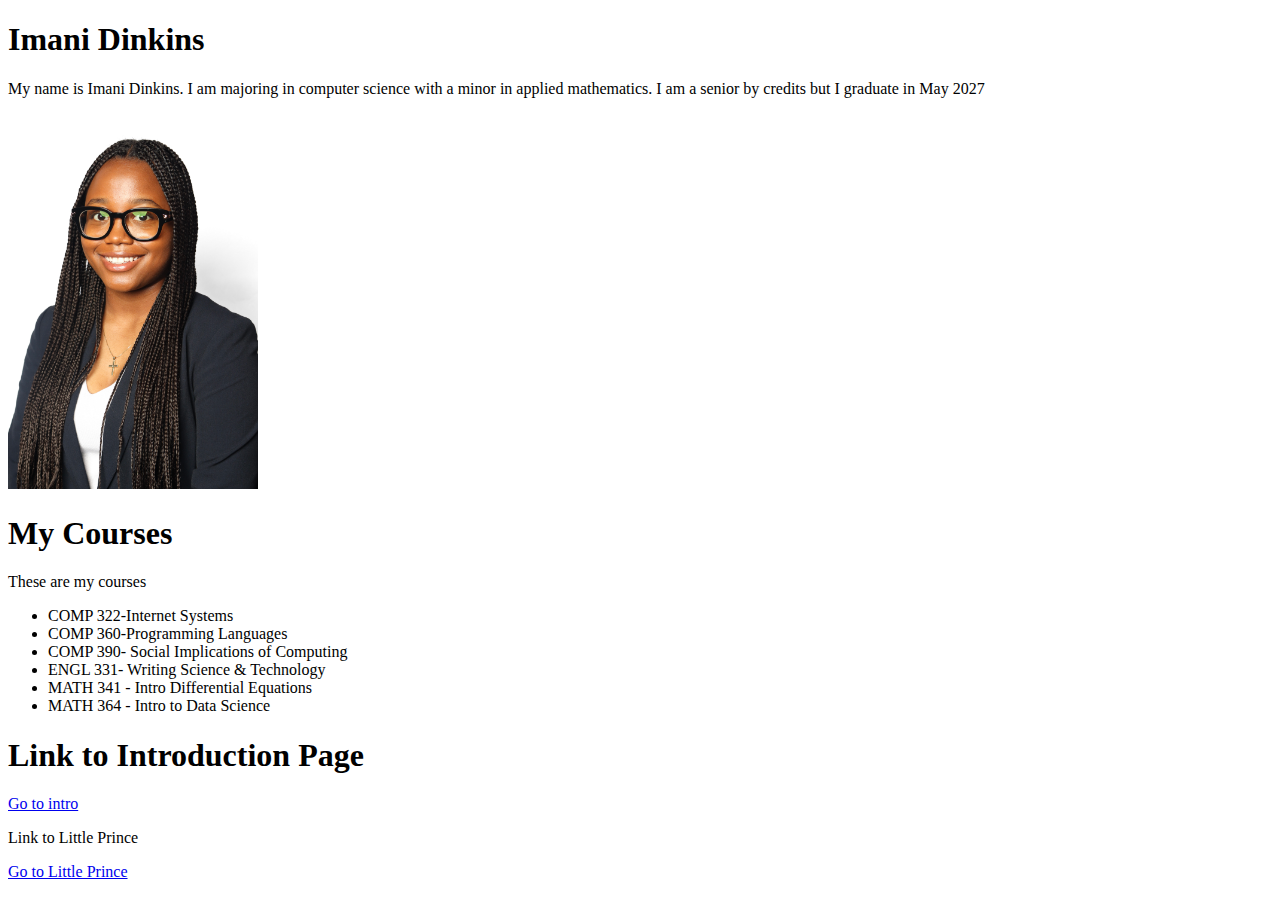
<file: index.html>
<!DOCTYPE html>
<html >
    <head>
        <title>Welcome!</title>
    </head>

    <body>
        <h1>Imani Dinkins</h1>
        <p>My name is Imani Dinkins. I am majoring in computer science with a minor in applied mathematics. I am a senior by credits but I graduate in May 2027</p>
        <img src= "img/ImaniDinkinsHeadshot.jpg" width = "250"> 
        <!--make the pic smaller-->

        <h1>
            My Courses
        </h1>
        <p> These are my courses </p>
        <ul>
            <li>COMP 322-Internet Systems</li>
            <li>COMP 360-Programming Languages</li>
            <li>COMP 390- Social Implications of Computing</li>
            <li>ENGL 331- Writing Science & Technology</li>
            <li>MATH 341 - Intro Differential Equations</li>
            <li>MATH 364 - Intro to Data Science</li>

        </ul>

        <h1>Link to Introduction Page</h1>
        <p>
            <a href="introduction.html">Go to intro</a>
        </p>
        <h>Link to Little Prince</h>
        <p>
            <a href="little_prince.html"> Go to Little Prince</a>
        </p>
    </body>
</html>
</file>
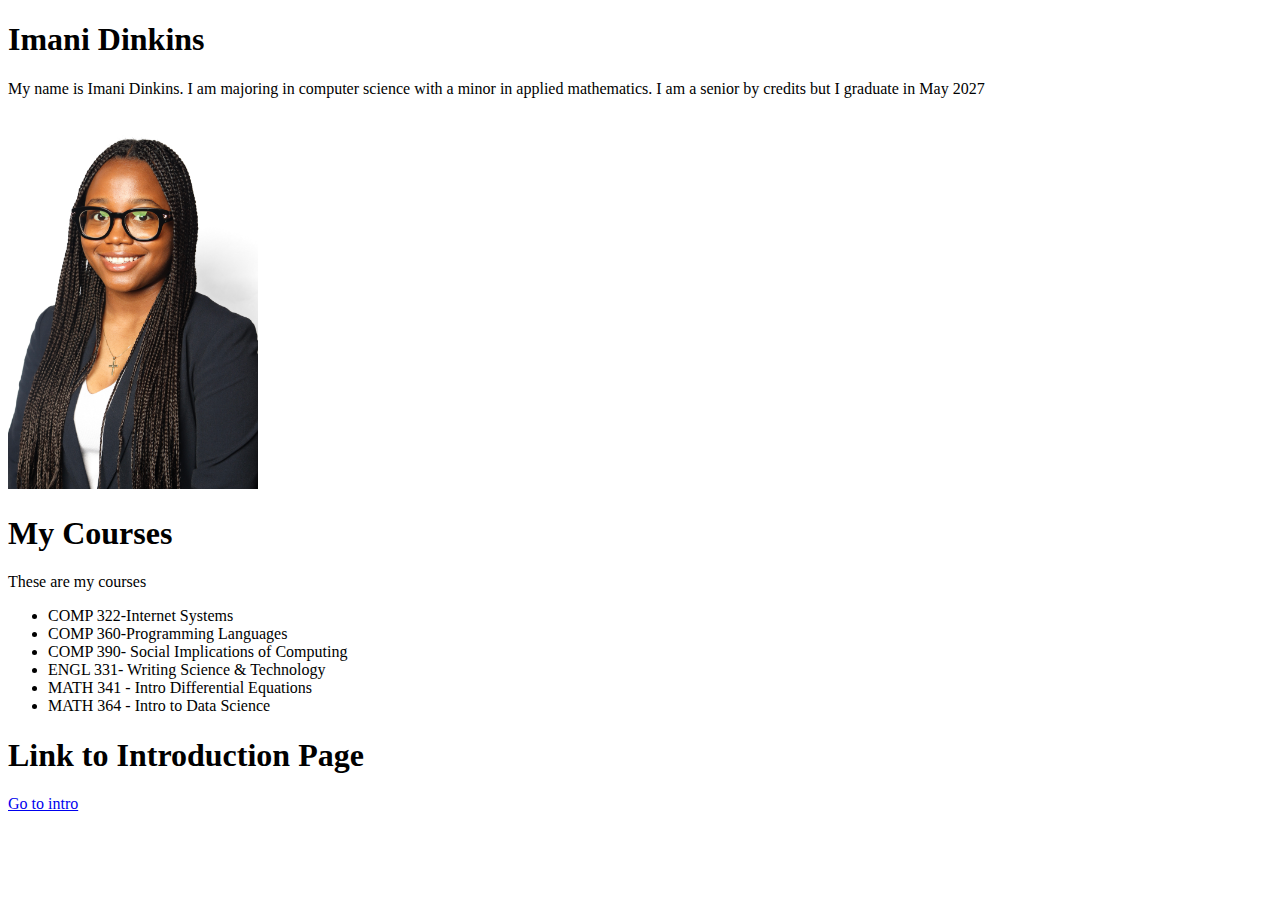
<file: a1/index.html>
<!DOCTYPE html>
<html >
    <head>
        <title>Welcome!</title>
    </head>

    <body>
        <h1>Imani Dinkins</h1>
        <p>My name is Imani Dinkins. I am majoring in computer science with a minor in applied mathematics. I am a senior by credits but I graduate in May 2027</p>
        <img src= "/a1/img/ImaniDinkinsHeadshot.jpg" width = "250"> 
        <!--make the pic smaller-->

        <h1>
            My Courses
        </h1>
        <p> These are my courses </p>
        <ul>
            <li>COMP 322-Internet Systems</li>
            <li>COMP 360-Programming Languages</li>
            <li>COMP 390- Social Implications of Computing</li>
            <li>ENGL 331- Writing Science & Technology</li>
            <li>MATH 341 - Intro Differential Equations</li>
            <li>MATH 364 - Intro to Data Science</li>

        </ul>

        <h1>Link to Introduction Page</h1>
        <p>
            <a href="introduction.html">Go to intro</a>
        </p>
    </body>
</html>
</file>
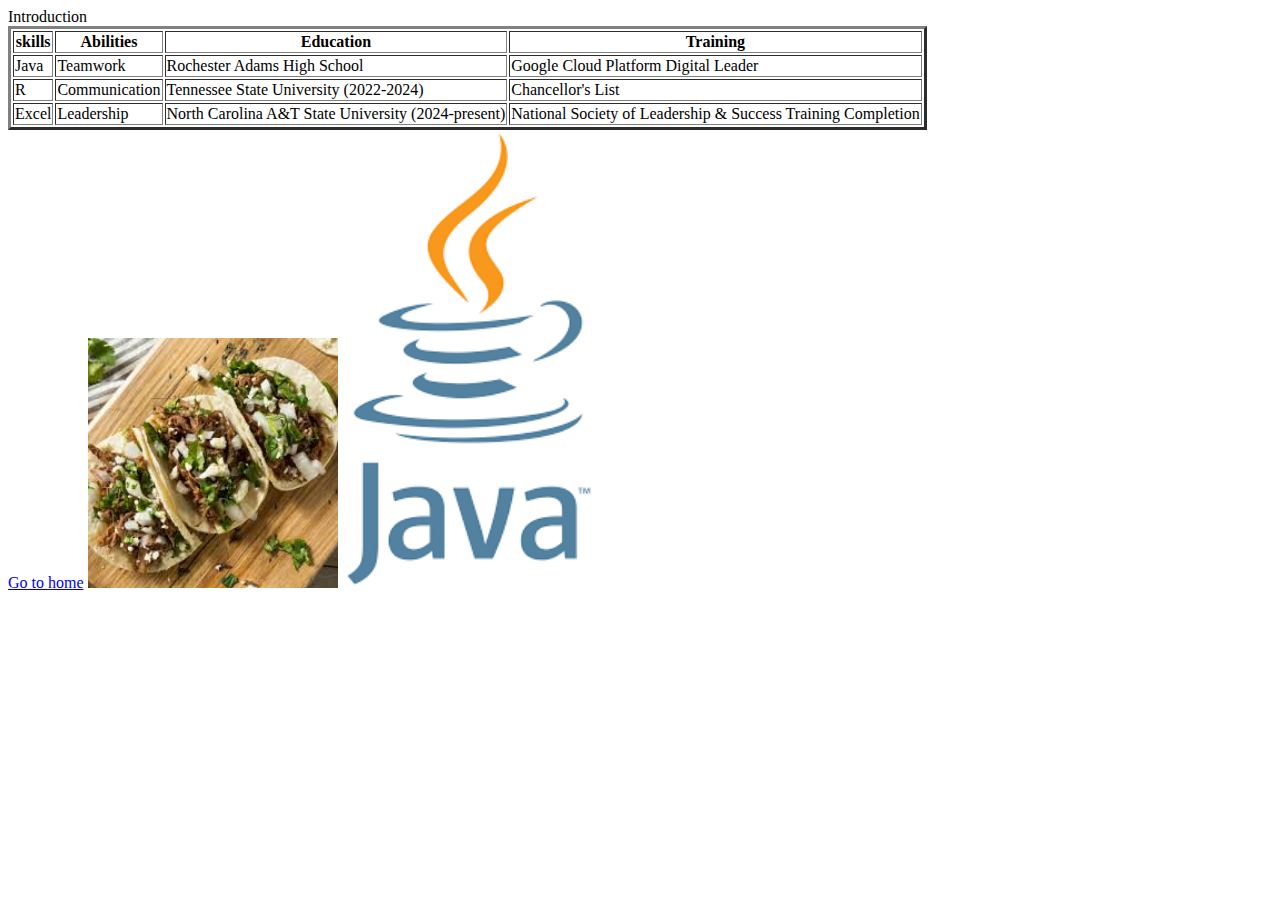
<file: introduction.html>
<!DOCTYPE html>
<html >
    <!--
• At least two images from the “img” folder.
• A link to go back to "index.html".-->
<head>
    Introduction
</head>
<body>
    <table border="3">
        <tr>
            <th>skills</th>
            <th>Abilities</th>
            <th>Education</th>
            <th>Training</th>
        </tr>
        <tr>
            <td>Java</td>
            <td>Teamwork</td>
            <td>Rochester Adams High School</td>
            <td>Google Cloud Platform Digital Leader</td>
        </tr>
        <tr>
            <td>R</td>
            <td>Communication</td>
            <td>Tennessee State University (2022-2024)</td>
            <td>Chancellor's List</td>
        </tr>
        <tr>
            <td>Excel</td>
            <td>Leadership</td>
            <td>North Carolina A&T State University (2024-present)</td>
            <td>National Society of Leadership & Success Training Completion</td>
        </tr>
    </table>

    <a href = "index.html" > Go to home</a>
    <img src= "/img/tacos.jpg" width="250">
    <img src ="/img/java.png" width="250">
    
</body>
</html>
</file>
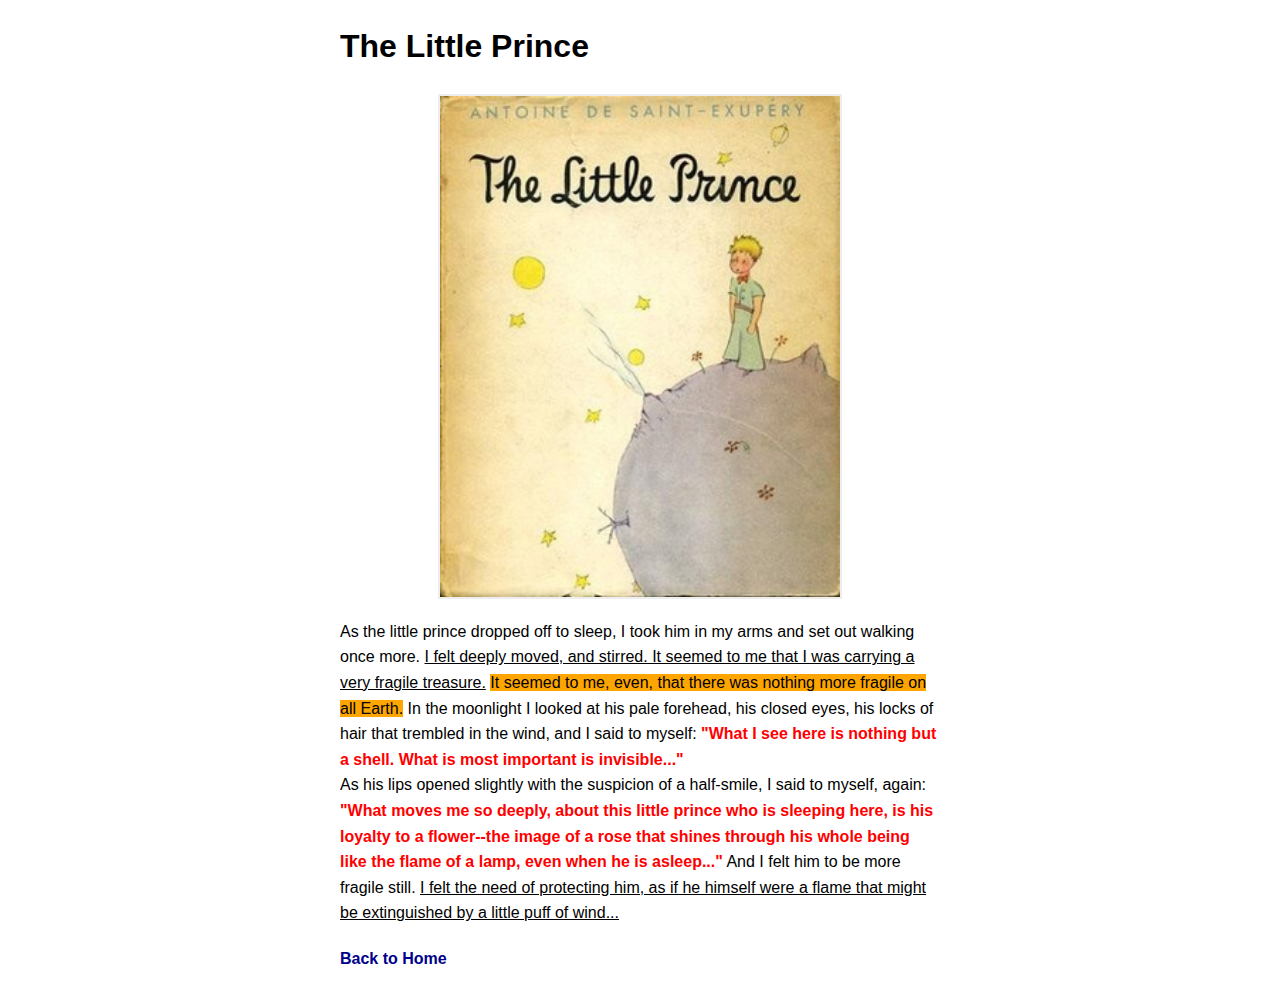
<file: little_prince.html>
<!DOCTYPE html>
<html lang="en">
<head>
  <meta charset="UTF-8">
  <title>The Little Prince</title>
  <link rel="stylesheet" href="littlePrince.css">
</head>
<body>
  <div class="container">
    <h1>The Little Prince</h1>
    <img src="/img/littlePrince.jpg" alt="The Little Prince Book Cover">

    <p>
      As the little prince dropped off to sleep, I took him in my arms and set out walking once more. 
      <span class="black">I felt deeply moved, and stirred. It seemed to me that I was carrying a very fragile treasure.</span> 
      <span class="orange">It seemed to me, even, that there was nothing more fragile on all Earth.</span> 
      In the moonlight I looked at his pale forehead, his closed eyes, his locks of hair that trembled in the wind, and I said to myself: 
      <span class="red">"What I see here is nothing but a shell. What is most important is invisible..."</span>
      </p>
      <p>
      As his lips opened slightly with the suspicion of a half-smile, I said to myself, again: 
      <span class="red">"What moves me so deeply, about this little prince who is sleeping here, is his loyalty to a flower--the image of a rose that shines through his whole being like the flame of a lamp, even when he is asleep..."</span> 
      And I felt him to be more fragile still. 
      <span class="black">I felt the need of protecting him, as if he himself were a flame that might be extinguished by a little puff of wind...</span>
    </p>

    <a href="index.html"> Back to Home</a>
  </div>
</body>
</html>
</file>
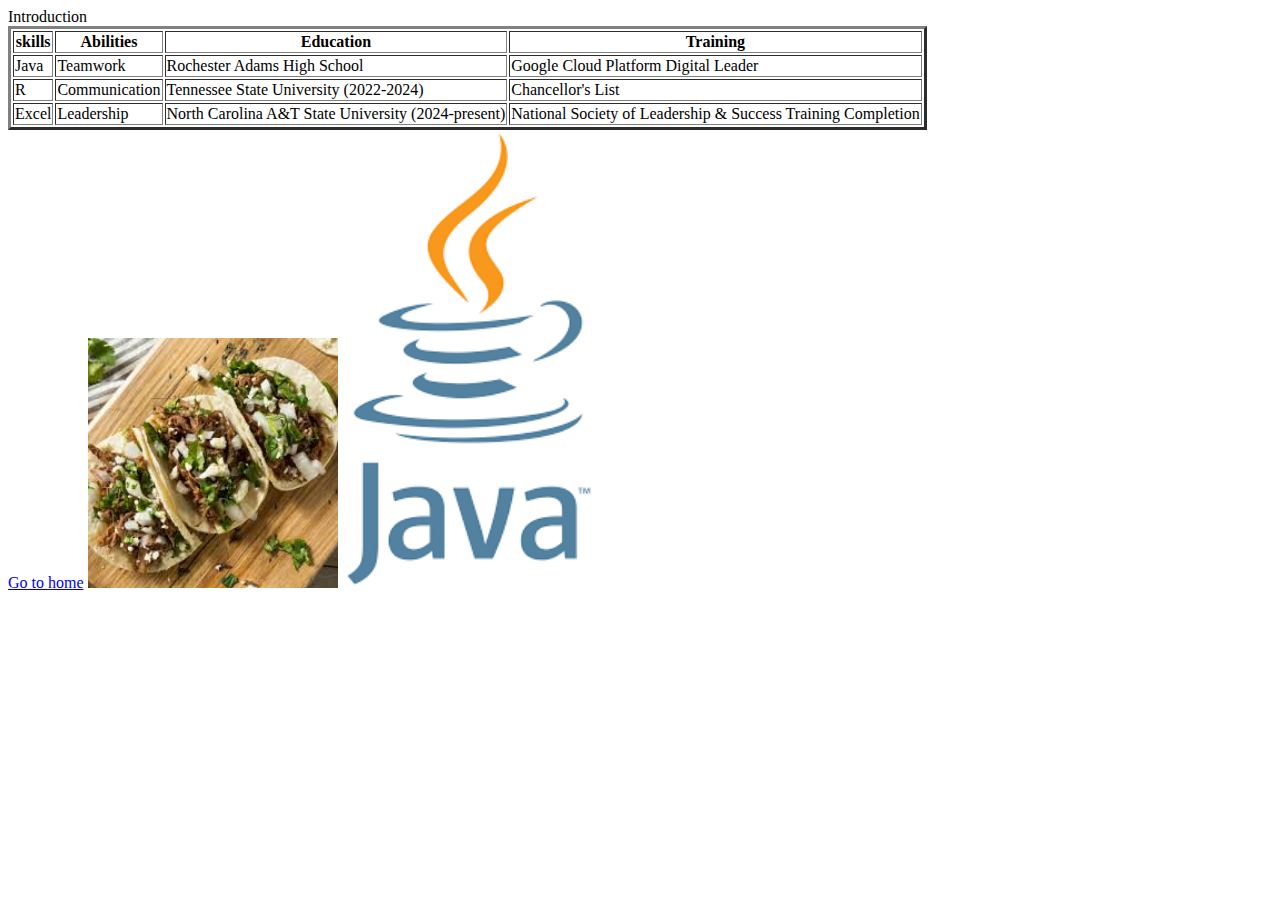
<file: a1/introduction.html>
<!DOCTYPE html>
<html >
    <!--
• At least two images from the “img” folder.
• A link to go back to "index.html".-->
<head>
    Introduction
</head>
<body>
    <table border="3">
        <tr>
            <th>skills</th>
            <th>Abilities</th>
            <th>Education</th>
            <th>Training</th>
        </tr>
        <tr>
            <td>Java</td>
            <td>Teamwork</td>
            <td>Rochester Adams High School</td>
            <td>Google Cloud Platform Digital Leader</td>
        </tr>
        <tr>
            <td>R</td>
            <td>Communication</td>
            <td>Tennessee State University (2022-2024)</td>
            <td>Chancellor's List</td>
        </tr>
        <tr>
            <td>Excel</td>
            <td>Leadership</td>
            <td>North Carolina A&T State University (2024-present)</td>
            <td>National Society of Leadership & Success Training Completion</td>
        </tr>
    </table>

    <a href = "index.html" > Go to home</a>
    <img src= "/a1/img/tacos.jpg" width="250">
    <img src ="/a1/img/java.png" width="250">
    
</body>
</html>
</file>
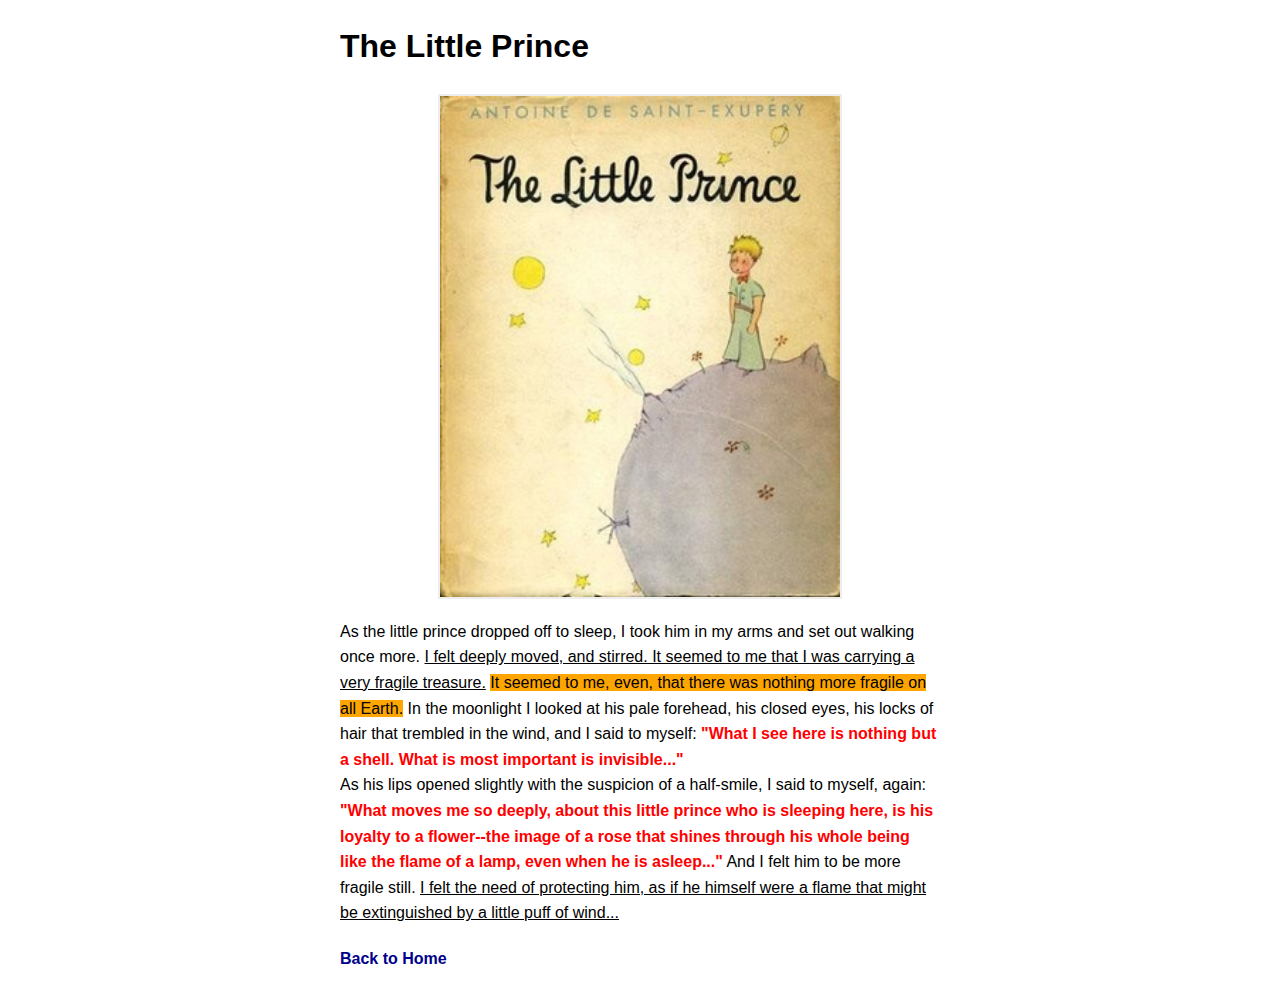
<file: a1/little_prince.html>
<!DOCTYPE html>
<html lang="en">
<head>
  <meta charset="UTF-8">
  <title>The Little Prince</title>
  <link rel="stylesheet" href="littlePrince.css">
</head>
<body>
  <div class="container">
    <h1>The Little Prince</h1>
    <img src="/a1/img/littlePrince.jpg" alt="The Little Prince Book Cover">

    <p>
      As the little prince dropped off to sleep, I took him in my arms and set out walking once more. 
      <span class="black">I felt deeply moved, and stirred. It seemed to me that I was carrying a very fragile treasure.</span> 
      <span class="orange">It seemed to me, even, that there was nothing more fragile on all Earth.</span> 
      In the moonlight I looked at his pale forehead, his closed eyes, his locks of hair that trembled in the wind, and I said to myself: 
      <span class="red">"What I see here is nothing but a shell. What is most important is invisible..."</span>
      </p>
      <p>
      As his lips opened slightly with the suspicion of a half-smile, I said to myself, again: 
      <span class="red">"What moves me so deeply, about this little prince who is sleeping here, is his loyalty to a flower--the image of a rose that shines through his whole being like the flame of a lamp, even when he is asleep..."</span> 
      And I felt him to be more fragile still. 
      <span class="black">I felt the need of protecting him, as if he himself were a flame that might be extinguished by a little puff of wind...</span>
    </p>

    <a href="index.html"> Back to Home</a>
  </div>
</body>
</html>
</file>
<file: littlePrince.css>
body {
    font-family: Arial, sans-serif;
    line-height: 1.6;
    margin: 20px;
    background-color: #fff;
    color: #000;
  }
  
  .container {
    max-width: 600px;
    margin: auto;
    text-align: left;
  }
  
  img {
    width: 100%;
    max-width: 400px;
    display: block;
    margin: 0 auto 20px auto;
    border: 2px solid #eee;
  }
  
  .black {
    color: black;
    text-decoration: underline;
  }
  
  .orange {
    color: black;
    background-color: orange;
  }
  
  .bold {
    font-weight: bold;
  }
  
  .red {
    color: red;
    font-weight: bold;
  }
  
  a {
    display: inline-block;
    margin-top: 20px;
    color: darkblue;
    text-decoration: none;
    font-weight: bold;
  }
  a:hover {
    text-decoration: underline;
  }
  p {
    margin: 0;       
    padding: 0;     
  }
</file>
<file: a1/littlePrince.css>
body {
    font-family: Arial, sans-serif;
    line-height: 1.6;
    margin: 20px;
    background-color: #fff;
    color: #000;
  }
  
  .container {
    max-width: 600px;
    margin: auto;
    text-align: left;
  }
  
  img {
    width: 100%;
    max-width: 400px;
    display: block;
    margin: 0 auto 20px auto;
    border: 2px solid #eee;
  }
  
  .black {
    color: black;
    text-decoration: underline;
  }
  
  .orange {
    color: black;
    background-color: orange;
  }
  
  .bold {
    font-weight: bold;
  }
  
  .red {
    color: red;
    font-weight: bold;
  }
  
  a {
    display: inline-block;
    margin-top: 20px;
    color: darkblue;
    text-decoration: none;
    font-weight: bold;
  }
  a:hover {
    text-decoration: underline;
  }
  p {
    margin: 0;       
    padding: 0;     
  }
</file>
